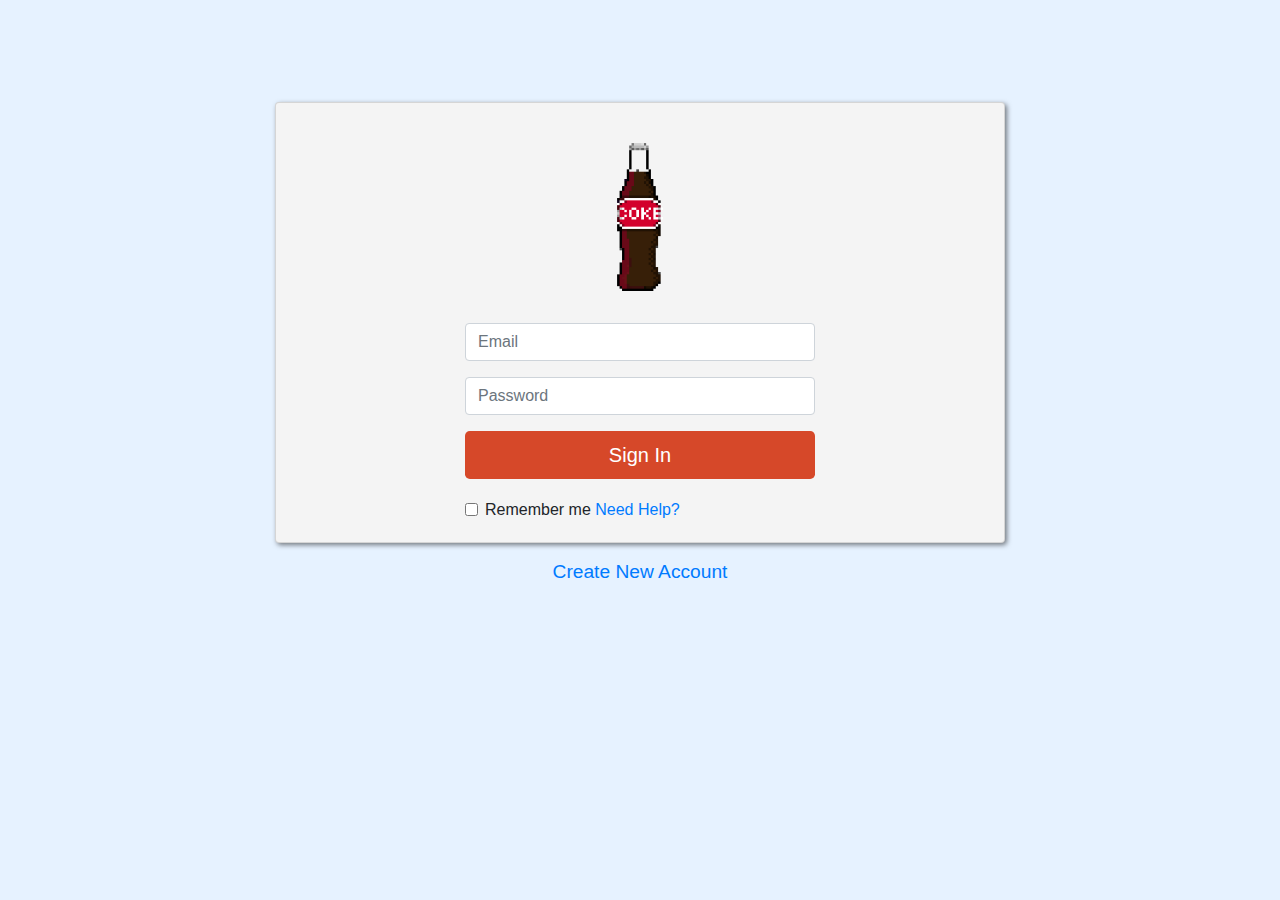
<file: test.html>
<!DOCTYPE html>
<html lang="en">
<head>
  <!-- Required meta tags -->
  <meta charset="utf-8">
  <meta name="viewport" content="width=device-width, initial-scale=1, shrink-to-fit=no">

  <!-- Bootstrap CSS -->
  <link rel="stylesheet" href="https://cdn.jsdelivr.net/npm/bootstrap@4.0.0/dist/css/bootstrap.min.css" integrity="sha384-Gn5384xqQ1aoWXA+058RXPxPg6fy4IWvTNh0E263XmFcJlSAwiGgFAW/dAiS6JXm" crossorigin="anonymous">
  <link rel="stylesheet" href="main.css">
</head>
<body class="sigin-body">
  <div class="container signin-container">
    <div class="row">
      <div class="col"></div>
      <div class="col-sm-12 col-md-8">
        <div class="card signin-card">
          <div class="card-block">
            <img src="assets/cola.png" class="img-fluid signin-img" style="width:15%;height:30%;">
            <form class="sigin-form">
              <div class="form-group">
                <input type="email" class="form-control" id="emailInput" placeholder="Email">
              </div>
              <div class="form-group">
                <input type="password" class="form-control" id="passwordInput" placeholder="Password">
              </div>
              <button type="button" class="btn signin-btn btn-lg">Sign In</button>
              <div class="form-check">
                <label class="form-check-label">
                  <input class="form-check-input" type="checkbox"> Remember me<a href="#"> Need Help?</a></label>
              </div>
            </form>
          </div>
        </div>
        <a href="#" class="create-new-account">Create New Account</a>
      </div>
      <div class="col"></div>
    </div>

  </div>



 <!-- Optional JavaScript -->
    <!-- jQuery first, then Popper.js, then Bootstrap JS -->
    <script src="https://code.jquery.com/jquery-3.2.1.slim.min.js" integrity="sha384-KJ3o2DKtIkvYIK3UENzmM7KCkRr/rE9/Qpg6aAZGJwFDMVNA/GpGFF93hXpG5KkN" crossorigin="anonymous"></script>
    <script src="https://cdn.jsdelivr.net/npm/popper.js@1.12.9/dist/umd/popper.min.js" integrity="sha384-ApNbgh9B+Y1QKtv3Rn7W3mgPxhU9K/ScQsAP7hUibX39j7fakFPskvXusvfa0b4Q" crossorigin="anonymous"></script>
    <script src="https://cdn.jsdelivr.net/npm/bootstrap@4.0.0/dist/js/bootstrap.min.js" integrity="sha384-JZR6Spejh4U02d8jOt6vLEHfe/JQGiRRSQQxSfFWpi1MquVdAyjUar5+76PVCmYl" crossorigin="anonymous"></script>
</body>

</html>
</file>
<file: main.css>
body.sigin-body {
    background-color: #e6f2ff;
  }
  
  .container.signin-container {
    margin-top: 8%;
  }
  
  .card.signin-card {
    padding: 40px 0px 20px;
    background-color: #f4f4f4;
    box-shadow: 2px 2px 5px rgba(0, 0, 0, .5);
    -webkit-box-shadow: 2px 2px 5px rgba(0, 0, 0, .5);
    -moz-box-shadow: 2px 2px 5px rgba(0, 0, 0, .5);
  }
  
  img.signin-img {
    padding: 0 2rem 2rem;
    margin: auto;
    display: block;
  }
  
  form.sigin-form {
    max-width: 350px;
    margin: auto;
  }
  
  button.signin-btn {
    color: #ffffff;
    background-color: #d64829;
    width: 100%;
    margin-bottom: 1.2rem;
  }
  
  a.create-new-account {
    font-size: 1.2rem;
    text-align: center;
    display: block;
    margin-top: 15px;
  }
</file>
